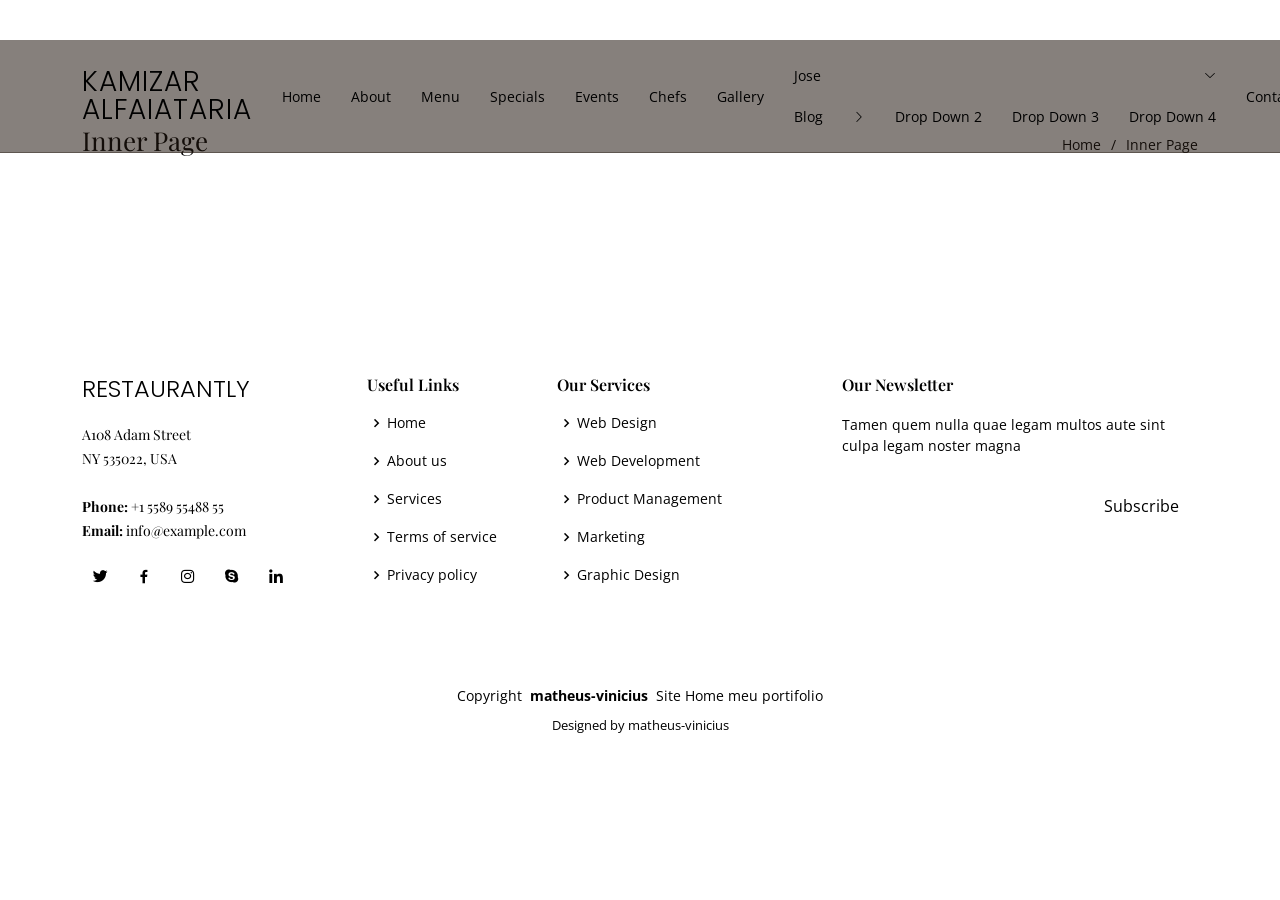
<file: inner-page.html>
<!DOCTYPE html>
<html lang="pt">

<head>
  <meta charset="utf-8">
  <meta content="width=device-width, initial-scale=1.0" name="viewport">

  <title>KAMIZAR ALFAIATARIA</title>
  <meta content="" name="description">
  <meta content="" name="keywords">

  <!-- Favicons -->
  <link href="assets/img/favicon.png" rel="icon">
  <link href="assets/img/apple-touch-icon.png" rel="apple-touch-icon">

  <!-- Google Fonts -->
  <link href="https://fonts.googleapis.com/css?family=Open+Sans:300,300i,400,400i,600,600i,700,700i|Playfair+Display:ital,wght@0,400;0,500;0,600;0,700;1,400;1,500;1,600;1,700|Poppins:300,300i,400,400i,500,500i,600,600i,700,700i" rel="stylesheet">

  <!-- Vendor CSS Files -->
  <link href="assets/vendor/animate.css/animate.min.css" rel="stylesheet">
  <link href="assets/vendor/aos/aos.css" rel="stylesheet">
  <link href="assets/vendor/bootstrap/css/bootstrap.min.css" rel="stylesheet">
  <link href="assets/vendor/bootstrap-icons/bootstrap-icons.css" rel="stylesheet">
  <link href="assets/vendor/boxicons/css/boxicons.min.css" rel="stylesheet">
  <link href="assets/vendor/glightbox/css/glightbox.min.css" rel="stylesheet">
  <link href="assets/vendor/swiper/swiper-bundle.min.css" rel="stylesheet">

  <!-- Template Main CSS File -->
  <link href="assets/css/style.css" rel="stylesheet">

  <!-- =======================================================
  * Template Name: Restaurantly - v3.1.0
  * Template URL: https://bootstrapmade.com/restaurantly-restaurant-template/
  * Author: BootstrapMade.com
  * License: https://bootstrapmade.com/license/
  ======================================================== -->
</head>

<body>

  <!-- ======= Top Bar ======= -->

  <!-- ======= Header ======= -->
  <header id="header" class="fixed-top d-flex align-items-cente">
    <div class="container-fluid container-xl d-flex align-items-center justify-content-lg-between">

      <h1 class="logo me-auto me-lg-0"><a href="index.html">KAMIZAR ALFAIATARIA</a></h1>
      <!-- Uncomment below if you prefer to use an image logo -->
      <!-- <a href="index.html" class="logo me-auto me-lg-0"><img src="assets/img/logo.png" alt="" class="img-fluid"></a>-->

      <nav id="navbar" class="navbar order-last order-lg-0">
        <ul>
          <li><a class="nav-link scrollto " href="#hero">Home</a></li>
          <li><a class="nav-link scrollto" href="#about">About</a></li>
          <li><a class="nav-link scrollto" href="#menu">Menu</a></li>
          <li><a class="nav-link scrollto" href="#specials">Specials</a></li>
          <li><a class="nav-link scrollto" href="#events">Events</a></li>
          <li><a class="nav-link scrollto" href="#chefs">Chefs</a></li>
          <li><a class="nav-link scrollto" href="#gallery">Gallery</a></li>
          <li class="Blog"><a href=""><span>Jose</span> <i class="bi bi-chevron-down"></i></a>
            <ul>
              <li><a href="#">Blog </a></li>
              <li class="dropdown"><a href=""><span></span> <i class="bi bi-chevron-right"></i></a>
                <ul>
                  <li><a href=""> Jose Viera </a></li>
                  <li><a href="#">Deep Drop Down 2</a></li>
                  <li><a href="#">Deep Drop Down 3</a></li>
                  <li><a href="#">Deep Drop Down 4</a></li>
                  <li><a href="#">Deep Drop Down 5</a></li>
                </ul>
              </li>
              <li><a href="#">Drop Down 2</a></li>
              <li><a href="#">Drop Down 3</a></li>
              <li><a href="#">Drop Down 4</a></li>
            </ul>
          </li>
          <li><a class="nav-link scrollto" href="#contact">Contact</a></li>
        </ul>
        <i class="bi bi-list mobile-nav-toggle"></i>
      </nav><!-- .navbar -->
      <a href="#book-a-table" class="book-a-table-btn scrollto d-none d-lg-flex">Book a table</a>

    </div>
  </header><!-- End Header -->

  <main id="main">
    <section class="breadcrumbs">
      <div class="container">

        <div class="d-flex justify-content-between align-items-center">
          <h2>Inner Page</h2>
          <ol>
            <li><a href="index.html">Home</a></li>
            <li>Inner Page</li>
          </ol>
        </div>

      </div>
    </section>

    <section class="inner-page">
      <div class="container">
        <p>
       
        </p>
      </div>
    </section>

  </main><!-- End #main -->

  <!-- ======= Footer ======= -->
  <footer id="footer">
    <div class="footer-top">
      <div class="container">
        <div class="row">

          <div class="col-lg-3 col-md-6">
            <div class="footer-info">
              <h3>Restaurantly</h3>
              <p>
                A108 Adam Street <br>
                NY 535022, USA<br><br>
                <strong>Phone:</strong> +1 5589 55488 55<br>
                <strong>Email:</strong> info@example.com<br>
              </p>
              <div class="social-links mt-3">
                <a href="#" class="twitter"><i class="bx bxl-twitter"></i></a>
                <a href="#" class="facebook"><i class="bx bxl-facebook"></i></a>
                <a href="#" class="instagram"><i class="bx bxl-instagram"></i></a>
                <a href="#" class="google-plus"><i class="bx bxl-skype"></i></a>
                <a href="#" class="linkedin"><i class="bx bxl-linkedin"></i></a>
              </div>
            </div>
          </div>

          <div class="col-lg-2 col-md-6 footer-links">
            <h4>Useful Links</h4>
            <ul>
              <li><i class="bx bx-chevron-right"></i> <a href="#">Home</a></li>
              <li><i class="bx bx-chevron-right"></i> <a href="#">About us</a></li>
              <li><i class="bx bx-chevron-right"></i> <a href="#">Services</a></li>
              <li><i class="bx bx-chevron-right"></i> <a href="#">Terms of service</a></li>
              <li><i class="bx bx-chevron-right"></i> <a href="#">Privacy policy</a></li>
            </ul>
          </div>

          <div class="col-lg-3 col-md-6 footer-links">
            <h4>Our Services</h4>
            <ul>
              <li><i class="bx bx-chevron-right"></i> <a href="#">Web Design</a></li>
              <li><i class="bx bx-chevron-right"></i> <a href="#">Web Development</a></li>
              <li><i class="bx bx-chevron-right"></i> <a href="#">Product Management</a></li>
              <li><i class="bx bx-chevron-right"></i> <a href="#">Marketing</a></li>
              <li><i class="bx bx-chevron-right"></i> <a href="#">Graphic Design</a></li>
            </ul>
          </div>

          <div class="col-lg-4 col-md-6 footer-newsletter">
            <h4>Our Newsletter</h4>
            <p>Tamen quem nulla quae legam multos aute sint culpa legam noster magna</p>
            <form action="" method="post">
              <input type="email" name="email"><input type="submit" value="Subscribe">
            </form>

          </div>

        </div>
      </div>
    </div>

    <div class="container">
      <div class="copyright">
        <span>Copyright</span> <strong class="px-1 sitename">matheus-vinicius</strong> <span>Site Home meu portifolio </span>
      </div>
      <div class="credits">
 
        Designed by <a href="">matheus-vinicius</a>
      </div>
    </div>
  </footer>

  <div id="preloader"></div>
  <a href="#" class="back-to-top d-flex align-items-center justify-content-center"><i class="bi bi-arrow-up-short"></i></a>

  <!-- Vendor JS Files -->
  <script src="assets/vendor/aos/aos.js"></script>
  <script src="assets/vendor/bootstrap/js/bootstrap.bundle.min.js"></script>
  <script src="assets/vendor/glightbox/js/glightbox.min.js"></script>
  <script src="assets/vendor/isotope-layout/isotope.pkgd.min.js"></script>
  <script src="assets/vendor/php-email-form/validate.js"></script>
  <script src="assets/vendor/swiper/swiper-bundle.min.js"></script>


  <script src="assets/js/main.js"></script>

</body>

</html>
</file>
<file: assets/css/style.css>
/**
* Template Name: Restaurantly - v3.1.0
* Template URL: https://bootstrapmade.com/restaurantly-restaurant-template/
* Author: BootstrapMade.com
* License: https://bootstrapmade.com/license/
*
* Paleta recolorida para Kamizar Alfaiataria: marfim/off-white + madeira
* rústica e elegante (ver assets/css/kamizar-palette.css para os tokens).
*/

/*--------------------------------------------------------------
# General
--------------------------------------------------------------*/
body {
  font-family: "Open Sans", sans-serif;
  background: var(--kamizar-ivory);
  color: var(--kamizar-text-body);
}

a {
  color: var(--kamizar-wood);
  text-decoration: none;
}

a:hover {
  color: var(--kamizar-wood-dark);
  text-decoration: none;
}

h1,
h2,
h3,
h4,
h5,
h6 {
  font-family: "Playfair Display", serif;
  color: var(--kamizar-text-dark);
}

/*--------------------------------------------------------------
# Preloader
--------------------------------------------------------------*/
#preloader {
  position: fixed;
  top: 0;
  left: 0;
  right: 0;
  bottom: 0;
  z-index: 9999;
  overflow: hidden;
  background: var(--kamizar-ivory);
}

#preloader:before {
  content: "";
  position: fixed;
  top: calc(50% - 30px);
  left: calc(50% - 30px);
  border: 6px solid var(--kamizar-wood-pale);
  border-top-color: var(--kamizar-wood-dark);
  border-bottom-color: var(--kamizar-wood-dark);
  border-radius: 50%;
  width: 60px;
  height: 60px;
  -webkit-animation: animate-preloader 1s linear infinite;
  animation: animate-preloader 1s linear infinite;
}

@-webkit-keyframes animate-preloader {
  0% {
    transform: rotate(0deg);
  }

  100% {
    transform: rotate(360deg);
  }
}

@keyframes animate-preloader {
  0% {
    transform: rotate(0deg);
  }

  100% {
    transform: rotate(360deg);
  }
}

/*--------------------------------------------------------------
# Back to top button
--------------------------------------------------------------*/
.back-to-top {
  position: fixed;
  visibility: hidden;
  opacity: 0;
  right: 15px;
  bottom: 15px;
  z-index: 996;
  width: 44px;
  height: 44px;
  border-radius: 50px;
  transition: all 0.4s;
  border: 2px solid var(--kamizar-wood);
}

.back-to-top i {
  font-size: 28px;
  color: var(--kamizar-wood);
  line-height: 0;
}

.back-to-top:hover {
  background: var(--kamizar-wood);
  color: var(--kamizar-text-on-wood);
}

.back-to-top:hover i {
  color: var(--kamizar-text-on-wood);
}

.back-to-top.active {
  visibility: visible;
  opacity: 1;
}

/*--------------------------------------------------------------
# Disable aos animation delay on mobile devices
--------------------------------------------------------------*/
@media screen and (max-width: 768px) {
  [data-aos-delay] {
    transition-delay: 0 !important;
  }
}

/*--------------------------------------------------------------
# Top Bar
--------------------------------------------------------------*/
#topbar {
  height: 40px;
  font-size: 14px;
  transition: all 0.5s;
  z-index: 996;
}

#topbar.topbar-scrolled {
  top: -40px;
}

#topbar .contact-info i {
  font-style: normal;
  color: var(--kamizar-wood-pale);
}

#topbar .contact-info i span {
  padding-left: 5px;
  color: var(--kamizar-text-on-wood);
}

#topbar .languages ul {
  display: flex;
  flex-wrap: wrap;
  list-style: none;
  padding: 0;
  margin: 0;
  color: var(--kamizar-wood-pale);
}

#topbar .languages ul a {
  color: var(--kamizar-text-on-wood);
}

#topbar .languages ul li+li {
  padding-left: 10px;
}

#topbar .languages ul li+li::before {
  display: inline-block;
  padding-right: 10px;
  color: var(--kamizar-text-on-wood-muted);
  content: "/";
}

/*--------------------------------------------------------------
# Header
--------------------------------------------------------------*/
#header {
  background: rgba(36, 24, 17, 0.55);
  border-bottom: 1px solid rgba(36, 24, 17, 0.4);
  transition: all 0.5s;
  z-index: 997;
  padding: 15px 0;
  top: 40px;
}

#header.header-scrolled {
  top: 0;
  background: rgba(36, 24, 17, 0.94);
  border-bottom: 1px solid var(--kamizar-border-wood);
}

#header .logo {
  font-size: 28px;
  margin: 0;
  padding: 0;
  line-height: 1;
  font-weight: 300;
  letter-spacing: 1px;
  text-transform: uppercase;
  font-family: "Poppins", sans-serif;
}

#header .logo a {
  color: var(--kamizar-text-on-wood);
  display: inline-flex;
  align-items: center;
}

#header .logo img {
  max-height: 40px;
}

#header .logo .logo-mark {
  border-radius: 50%;
  margin-right: 10px;
}

/*--------------------------------------------------------------
# Book a table button Menu
--------------------------------------------------------------*/
.book-a-table-btn {
  margin: 0 0 0 15px;
  border: 2px solid var(--kamizar-wood-pale);
  color: var(--kamizar-text-on-wood);
  border-radius: 50px;
  padding: 8px 25px;
  text-transform: uppercase;
  font-size: 13px;
  font-weight: 500;
  letter-spacing: 1px;
  transition: 0.3s;
}

.book-a-table-btn:hover {
  background: var(--kamizar-wood-pale);
  color: var(--kamizar-wood-darkest);
  box-shadow: 0 6px 16px rgba(36, 24, 17, 0.35);
}

@media (max-width: 992px) {
  .book-a-table-btn {
    margin: 0 15px 0 0;
    padding: 8px 20px;
  }
}

/*--------------------------------------------------------------
# Navigation Menu
--------------------------------------------------------------*/
/**
* Desktop Navigation
*/
.navbar {
  padding: 0;
  background-color: transparent;
}

.navbar ul {
  margin: 0;
  padding: 0;
  display: flex;
  list-style: none;
  align-items: center;
  background-color: transparent;
}

.navbar li {
  position: relative;
  background-color: transparent;

}

.navbar a {
  display: flex;
  align-items: center;
  justify-content: space-between;
  padding: 10px 0 10px 30px;
  color: var(--kamizar-text-on-wood);
  white-space: nowrap;
  transition: 0.3s;
  font-size: 14px;

}

.navbar a i {
  font-size: 12px;
  line-height: 0;

}

.navbar a:hover,
.navbar .active,
.navbar li:hover>a {
  color: var(--kamizar-wood-pale);
  background-color: transparent;
}

.navbar .dropdown ul {
  display: block;
  position: absolute;
  left: 14px;
  top: calc(100% + 30px);
  margin: 0;
  padding: 10px 0;
  z-index: 99;
  opacity: 0;
  visibility: hidden;
  background: var(--kamizar-wood-darkest);
  transition: 0.3s;
  background-color: transparent;

}

.navbar .dropdown ul li {
  min-width: 200px;
  background-color: transparent;
}

.navbar .dropdown ul a {
  padding: 10px 20px;
  background-color: transparent;

}

.navbar .dropdown ul a i {
  font-size: 12px;
  background-color: transparent;
}

.navbar .dropdown ul a:hover,
.navbar .dropdown ul .active:hover,
.navbar .dropdown ul li:hover>a {
  background-color: transparent;
}

.navbar .dropdown:hover>ul {
  opacity: 1;
  top: 100%;
  visibility: visible;
  background-color: transparent;
}

.navbar .dropdown .dropdown ul {
  top: 0;
  left: calc(100% - 30px);
  visibility: hidden;
  background-color: transparent;
}

.navbar .dropdown .dropdown:hover>ul {
  opacity: 1;
  top: 0;
  left: 100%;
  visibility: visible;
  background-color: transparent;
}

@media (max-width: 1366px) {
  .navbar .dropdown .dropdown ul {
    left: -90%;
  }

  .navbar .dropdown .dropdown:hover>ul {
    left: -100%;
    background-color: transparent;
  }
}

/**
* Mobile Navigation
*/
.mobile-nav-toggle {
  color: var(--kamizar-text-on-wood);
  font-size: 28px;
  cursor: pointer;
  display: none;
  line-height: 0;
  transition: 0.5s;
}

@media (max-width: 991px) {
  .mobile-nav-toggle {
    display: block;
  }

  .navbar ul {
    display: none;
  }
}

.navbar-mobile {
  position: fixed;
  overflow: hidden;
  top: 0;
  right: 0;
  left: 0;
  bottom: 0;
  background-color: transparent;
  transition: 0.3s;
  z-index: 999;
}

.navbar-mobile .mobile-nav-toggle {
  position: absolute;
  top: 15px;
  right: 15px;
}

.navbar-mobile ul {
  display: block;
  position: absolute;
  top: 55px;
  right: 15px;
  bottom: 15px;
  left: 15px;
  padding: 10px 0;
  border-radius: 6px;
  background-color: transparent;
  overflow-y: auto;
  transition: 0.3s;
}

.navbar-mobile a {
  padding: 10px 20px;
  font-size: 15px;
  color: var(--kamizar-text-dark);
}

.navbar-mobile a:hover,
.navbar-mobile .active,
.navbar-mobile li:hover>a {
  color: transparent;
}

.navbar-mobile .getstarted {
  margin: 15px;
}

.navbar-mobile .dropdown ul {
  position: static;
  display: none;
  margin: 10px 20px;
  padding: 10px 0;
  z-index: 99;
  opacity: 1;
  visibility: visible;
  background: #fff;
  box-shadow: 0px 0px 30px rgba(127, 137, 161, 0.25);
}

.navbar-mobile .dropdown ul li {
  min-width: 200px;
}

.navbar-mobile .dropdown ul a {
  padding: 10px 20px;
}

.navbar-mobile .dropdown ul a i {
  font-size: 12px;
}

.navbar-mobile .dropdown ul a:hover,
.navbar-mobile .dropdown ul .active:hover,
.navbar-mobile .dropdown ul li:hover>a {
  color: var(--kamizar-wood);
}

.navbar-mobile .dropdown>.dropdown-active {
  display: block;
}

/*--------------------------------------------------------------
# Hero Section
--------------------------------------------------------------*/
/* Foto de banco (Pexels), temática de alfaiataria — trocar pela foto real do ateliê/vitrine quando disponível */
#hero {
  width: 100%;
  height: 100vh;
  background-image: url("https://images.pexels.com/photos/5830661/pexels-photo-5830661.jpeg?auto=compress&cs=tinysrgb&w=1920&h=1080&fit=crop");
  background-color: var(--kamizar-wood-darkest);
  background-position: center;
  background-size: cover;
  background-repeat: no-repeat;
  position: relative;
  padding: 0;
}

#hero:before {
  content: "";
  background: linear-gradient(115deg, rgba(36, 24, 17, 0.92) 0%, rgba(36, 24, 17, 0.72) 45%, rgba(59, 40, 24, 0.45) 100%);
  position: absolute;
  bottom: 0;
  top: 0;
  left: 0;
  right: 0;
}

#hero .container {
  padding-top: 110px;
}

@media (max-width: 992px) {
  #hero .container {
    padding-top: 98px;
  }
}

#hero h1 {
  margin: 0;
  font-size: 48px;
  font-weight: 700;
  line-height: 56px;
  color: var(--kamizar-text-on-wood);
  font-family: "Poppins", sans-serif;
}

#hero h1 span {
  color: var(--kamizar-wood-pale);
}

#hero h2 {
  color: var(--kamizar-text-on-wood-muted);
  margin-bottom: 10px 0 0 0;
  font-size: 22px;
}

#hero .btns {
  margin-top: 30px;
}

#hero .btn-menu,
#hero .btn-book {
  font-weight: 600;
  font-size: 13px;
  letter-spacing: 0.5px;
  text-transform: uppercase;
  display: inline-block;
  padding: 12px 30px;
  border-radius: 50px;
  transition: 0.3s;
  line-height: 1;
  color: var(--kamizar-text-on-wood);
  border: 2px solid var(--kamizar-wood-pale);
}

#hero .btn-menu:hover,
#hero .btn-book:hover {
  background: var(--kamizar-wood-pale);
  color: var(--kamizar-wood-darkest);
}

#hero .btn-book {
  margin-left: 15px;
}

#hero .play-btn {
  width: 94px;
  height: 94px;
  background: radial-gradient(var(--kamizar-wood-pale) 50%, rgba(201, 165, 116, 0.4) 52%);
  border-radius: 50%;
  display: block;
  position: relative;
  overflow: hidden;
  box-shadow: 0 10px 30px rgba(0, 0, 0, 0.35);
}

#hero .play-btn::after {
  content: '';
  position: absolute;
  left: 50%;
  top: 50%;
  transform: translateX(-40%) translateY(-50%);
  width: 0;
  height: 0;
  border-top: 10px solid transparent;
  border-bottom: 10px solid transparent;
  border-left: 15px solid #fff;
  z-index: 100;
  transition: all 400ms cubic-bezier(0.55, 0.055, 0.675, 0.19);
}

#hero .play-btn::before {
  content: '';
  position: absolute;
  width: 120px;
  height: 120px;
  -webkit-animation-delay: 0s;
  animation-delay: 0s;
  -webkit-animation: pulsate-btn 2s;
  animation: pulsate-btn 2s;
  -webkit-animation-direction: forwards;
  animation-direction: forwards;
  -webkit-animation-iteration-count: infinite;
  animation-iteration-count: infinite;
  -webkit-animation-timing-function: steps;
  animation-timing-function: steps;
  opacity: 1;
  border-radius: 50%;
  border: 5px solid rgba(201, 165, 116, 0.7);
  top: -15%;
  left: -15%;
  background: rgba(198, 16, 0, 0);
}

#hero .play-btn:hover::after {
  border-left: 15px solid var(--kamizar-wood-pale);
  transform: scale(20);
}

#hero .play-btn:hover::before {
  content: '';
  position: absolute;
  left: 50%;
  top: 50%;
  transform: translateX(-40%) translateY(-50%);
  width: 0;
  height: 0;
  border: none;
  border-top: 10px solid transparent;
  border-bottom: 10px solid transparent;
  border-left: 15px solid #fff;
  z-index: 200;
  -webkit-animation: none;
  animation: none;
  border-radius: 0;
}

@media (min-width: 1024px) {
  #hero {
    background-attachment: fixed;
  }
}

@media (max-width: 992px) {
  #hero .play-btn {
    margin-top: 30px;
  }
}

@media (max-height: 500px) {
  #hero {
    height: auto;
  }

  #hero .container {
    padding-top: 130px;
    padding-bottom: 60px;
  }
}

@media (max-width: 768px) {
  #hero h1 {
    font-size: 28px;
    line-height: 36px;
  }

  #hero h2 {
    font-size: 18px;
    line-height: 24px;
  }
}

@-webkit-keyframes pulsate-btn {
  0% {
    transform: scale(0.6, 0.6);
    opacity: 1;
  }

  100% {
    transform: scale(1, 1);
    opacity: 0;
  }
}

@keyframes pulsate-btn {
  0% {
    transform: scale(0.6, 0.6);
    opacity: 1;
  }

  100% {
    transform: scale(1, 1);
    opacity: 0;
  }
}

/*--------------------------------------------------------------
# Sections General
--------------------------------------------------------------*/
section {
  padding: 60px 0;
  overflow: hidden;
}

.section-bg {
  background-color: var(--kamizar-ivory-alt);
}

.section-title {
  padding-bottom: 40px;
}

.section-title h2 {
  font-size: 14px;
  font-weight: 500;
  padding: 0;
  line-height: 1px;
  margin: 0 0 5px 0;
  letter-spacing: 2px;
  text-transform: uppercase;
  color: var(--kamizar-text-muted);
  font-family: "Poppins", sans-serif;
}

.section-title h2::after {
  content: "";
  width: 120px;
  height: 1px;
  display: inline-block;
  background: rgba(107, 66, 38, 0.25);
  margin: 4px 10px;
}

.section-title p {
  margin: 0;
  margin: 0;
  font-size: 36px;
  font-weight: 700;
  font-family: "Playfair Display", serif;
  color: var(--kamizar-wood);
}

/*--------------------------------------------------------------
# About
--------------------------------------------------------------*/
.breadcrumbs {
  padding: 15px 0;
  background: var(--kamizar-ivory-alt);
  margin-top: 110px;
}

@media (max-width: 992px) {
  .breadcrumbs {
    margin-top: 98px;
  }
}

.breadcrumbs h2 {
  font-size: 26px;
  font-weight: 300;
}

.breadcrumbs ol {
  display: flex;
  flex-wrap: wrap;
  list-style: none;
  padding: 0;
  margin: 0;
  font-size: 14px;
}

.breadcrumbs ol li+li {
  padding-left: 10px;
}

.breadcrumbs ol li+li::before {
  display: inline-block;
  padding-right: 10px;
  color: var(--kamizar-text-muted);
  content: "/";
}

@media (max-width: 768px) {
  .breadcrumbs .d-flex {
    display: block !important;
  }

  .breadcrumbs ol {
    display: block;
  }

  .breadcrumbs ol li {
    display: inline-block;
  }
}

/*--------------------------------------------------------------
# About
--------------------------------------------------------------*/
.about {
  background-color: var(--kamizar-ivory-alt);
  position: relative;
  padding: 80px 0;
}

.about .about-img {
  position: relative;
  transition: .5s;
}

.about .about-img img {
  max-width: 100%;
  border: 4px solid rgba(107, 66, 38, 0.15);
  position: relative;
}

.about .about-img::before {
  position: absolute;
  left: 20px;
  top: 20px;
  width: 60px;
  height: 60px;
  z-index: 1;
  content: '';
  border-left: 5px solid var(--kamizar-wood);
  border-top: 5px solid var(--kamizar-wood);
  transition: .5s;
}

.about .about-img::after {
  position: absolute;
  right: 20px;
  bottom: 20px;
  width: 60px;
  height: 60px;
  z-index: 2;
  content: '';
  border-right: 5px solid var(--kamizar-wood);
  border-bottom: 5px solid var(--kamizar-wood);
  transition: .5s;
}

.about .about-img:hover {
  transform: scale(1.03);
}

.about .about-img:hover::before {
  left: 10px;
  top: 10px;
}

.about .about-img:hover::after {
  right: 10px;
  bottom: 10px;
}

.about .content h3 {
  font-weight: 600;
  font-size: 26px;
}

.about .content ul {
  list-style: none;
  padding: 0;
}

.about .content ul li {
  padding-bottom: 10px;
}

.about .content ul i {
  font-size: 20px;
  padding-right: 4px;
  color: var(--kamizar-wood);
}

.about .content p:last-child {
  margin-bottom: 0;
}

/*--------------------------------------------------------------
# Why Us
--------------------------------------------------------------*/
.why-us .box {
  padding: 50px 30px;
  box-shadow: 0px 2px 15px rgba(43, 33, 24, 0.08);
  transition: all ease-in-out 0.3s;
  background: var(--kamizar-card);
}

.why-us .box span {
  display: block;
  font-size: 28px;
  font-weight: 700;
  color: var(--kamizar-wood);
}

.why-us .box h4 {
  font-size: 24px;
  font-weight: 600;
  padding: 0;
  margin: 20px 0;
  color: var(--kamizar-text-dark);
}

.why-us .box p {
  color: var(--kamizar-text-muted);
  font-size: 15px;
  margin: 0;
  padding: 0;
}

.why-us .box:hover {
  background: var(--kamizar-wood);
  padding: 30px 30px 70px 30px;
  box-shadow: 10px 15px 30px rgba(43, 33, 24, 0.18);
}

.why-us .box:hover span,
.why-us .box:hover h4,
.why-us .box:hover p {
  color: var(--kamizar-text-on-wood);
}

/*--------------------------------------------------------------
# Menu Section
--------------------------------------------------------------*/
.menu #menu-flters {
  padding: 0;
  margin: 0 auto 0 auto;
  list-style: none;
  text-align: center;
  border-radius: 50px;
}

.menu #menu-flters li {
  cursor: pointer;
  display: inline-block;
  padding: 8px 12px 10px 12px;
  font-size: 16px;
  font-weight: 500;
  line-height: 1;
  color: var(--kamizar-text-dark);
  margin-bottom: 10px;
  transition: all ease-in-out 0.3s;
  border-radius: 50px;
  font-family: "Playfair Display", serif;
}

.menu #menu-flters li:hover,
.menu #menu-flters li.filter-active {
  color: var(--kamizar-wood);
}

.menu #menu-flters li:last-child {
  margin-right: 0;
}

.menu .menu-item {
  margin-top: 50px;
}

.menu .menu-img {
  width: 70px;
  border-radius: 50%;
  float: left;
  border: 5px solid rgba(107, 66, 38, 0.2);
}

.menu .menu-content {
  margin-left: 85px;
  overflow: hidden;
  display: flex;
  justify-content: space-between;
  position: relative;
}

.menu .menu-content::after {
  content: "......................................................................"
    "...................................................................."
    "....................................................................";
  position: absolute;
  left: 20px;
  right: 0;
  top: -4px;
  z-index: 1;
  color: var(--kamizar-border-ivory);
  font-family: Arial, "Helvetica Neue", Helvetica, sans-serif;
}

.menu .menu-content a {
  padding-right: 10px;
  background: var(--kamizar-ivory-alt);
  position: relative;
  z-index: 3;
  font-weight: 700;
  color: var(--kamizar-text-dark);
  transition: 0.3s;
}

.menu .menu-content a:hover {
  color: var(--kamizar-wood);
}

.menu .menu-content span {
  background: var(--kamizar-ivory-alt);
  position: relative;
  z-index: 3;
  padding: 0 10px;
  font-weight: 600;
  color: var(--kamizar-wood);
}

.menu .menu-ingredients {
  margin-left: 85px;
  font-style: italic;
  font-size: 14px;
  font-family: "Poppins", sans-serif;
  color: var(--kamizar-text-muted);
}

/*--------------------------------------------------------------
# Specials
--------------------------------------------------------------*/
.specials {
  overflow: hidden;
}

.specials .nav-tabs {
  border: 0;
}

.specials .nav-link {
  border: 0;
  padding: 12px 15px;
  transition: 0.3s;
  color: var(--kamizar-text-dark);
  border-radius: 0;
  border-right: 2px solid var(--kamizar-wood);
  font-weight: 600;
  font-size: 15px;
}

.specials .nav-link:hover {
  color: var(--kamizar-wood);
}

.specials .nav-link.active {
  color: var(--kamizar-text-on-wood);
  background: var(--kamizar-wood);
  border-color: var(--kamizar-wood);
}

.specials .nav-link:hover {
  border-color: var(--kamizar-wood);
}

.specials .tab-pane.active {
  -webkit-animation: fadeIn 0.5s ease-out;
  animation: fadeIn 0.5s ease-out;
}

.specials .details h3 {
  font-size: 26px;
  font-weight: 600;
  margin-bottom: 20px;
  color: var(--kamizar-text-dark);
}

.specials .details p {
  color: var(--kamizar-text-muted);
}

.specials .details p:last-child {
  margin-bottom: 0;
}

@media (max-width: 992px) {
  .specials .nav-link {
    border: 0;
    padding: 15px;
  }
}

/*--------------------------------------------------------------
# Events
--------------------------------------------------------------*/
.events {
  background-color: var(--kamizar-ivory);
  position: relative;
}

.events .container {
  position: relative;
}

.events .events-carousel {
  background: rgba(107, 66, 38, 0.05);
  padding: 30px;
}

.events .event-item {
  color: var(--kamizar-text-body);
}

.events .event-item h3 {
  font-weight: 600;
  font-size: 26px;
  color: var(--kamizar-wood);
}

.events .event-item .price {
  font-size: 26px;
  font-family: "Open Sans", sans-serif;
  font-weight: 700;
  margin-bottom: 15px;
}

.events .event-item .price span {
  border-bottom: 2px solid var(--kamizar-wood);
}

.events .event-item ul {
  list-style: none;
  padding: 0;
}

.events .event-item ul li {
  padding-bottom: 10px;
}

.events .event-item ul i {
  font-size: 20px;
  padding-right: 4px;
  color: var(--kamizar-wood);
}

.events .event-item p:last-child {
  margin-bottom: 0;
}

.events .swiper-pagination {
  margin-top: 30px;
  position: relative;
}

.events .swiper-pagination .swiper-pagination-bullet {
  width: 12px;
  height: 12px;
  background-color: rgba(107, 66, 38, 0.25);
  opacity: 1;
}

.events .swiper-pagination .swiper-pagination-bullet-active {
  background-color: var(--kamizar-wood);
}

/*--------------------------------------------------------------
# Book A Table
--------------------------------------------------------------*/
.book-a-table .php-email-form {
  width: 100%;
}

.book-a-table .php-email-form .form-group {
  padding-bottom: 8px;
}

.book-a-table .php-email-form .validate {
  display: none;
  color: red;
  margin: 0 0 15px 0;
  font-weight: 400;
  font-size: 13px;
}

.book-a-table .php-email-form .error-message {
  display: none;
  color: #fff;
  background: #ed3c0d;
  text-align: left;
  padding: 15px;
  font-weight: 600;
}

.book-a-table .php-email-form .error-message br+br {
  margin-top: 25px;
}

.book-a-table .php-email-form .sent-message {
  display: none;
  color: #fff;
  background: #18d26e;
  text-align: center;
  padding: 15px;
  font-weight: 600;
}

.book-a-table .php-email-form .loading {
  display: none;
  text-align: center;
  padding: 15px;
}

.book-a-table .php-email-form .loading:before {
  content: "";
  display: inline-block;
  border-radius: 50%;
  width: 24px;
  height: 24px;
  margin: 0 10px -6px 0;
  border: 3px solid var(--kamizar-wood-pale);
  border-top-color: var(--kamizar-wood-dark);
  -webkit-animation: animate-loading 1s linear infinite;
  animation: animate-loading 1s linear infinite;
}

.book-a-table .php-email-form input,
.book-a-table .php-email-form textarea {
  border-radius: 0;
  box-shadow: none;
  font-size: 14px;
  background: var(--kamizar-card);
  border-color: var(--kamizar-border-ivory);
  color: var(--kamizar-text-dark);
}

.book-a-table .php-email-form input::-webkit-input-placeholder,
.book-a-table .php-email-form textarea::-webkit-input-placeholder {
  color: var(--kamizar-text-muted);
}

.book-a-table .php-email-form input::-moz-placeholder,
.book-a-table .php-email-form textarea::-moz-placeholder {
  color: var(--kamizar-text-muted);
}

.book-a-table .php-email-form input::placeholder,
.book-a-table .php-email-form textarea::placeholder {
  color: var(--kamizar-text-muted);
}

.book-a-table .php-email-form input:focus,
.book-a-table .php-email-form textarea:focus {
  border-color: var(--kamizar-wood);
}

.book-a-table .php-email-form input {
  height: 44px;
}

.book-a-table .php-email-form textarea {
  padding: 10px 12px;
}

.book-a-table .php-email-form button[type="submit"] {
  background: var(--kamizar-wood);
  border: 0;
  padding: 10px 35px;
  color: var(--kamizar-text-on-wood);
  transition: 0.4s;
  border-radius: 50px;
}

.book-a-table .php-email-form button[type="submit"]:hover {
  background: var(--kamizar-wood-dark);
}

/*--------------------------------------------------------------
# Testimonials
--------------------------------------------------------------*/
.testimonials .testimonial-item {
  box-sizing: content-box;
  min-height: 320px;
}

.testimonials .testimonial-item .testimonial-img {
  width: 90px;
  border-radius: 50%;
  margin: -40px 0 0 40px;
  position: relative;
  z-index: 2;
  border: 6px solid var(--kamizar-border-ivory);
}

.testimonials .testimonial-item h3 {
  font-size: 18px;
  font-weight: bold;
  margin: 10px 0 5px 45px;
  color: var(--kamizar-text-dark);
}

.testimonials .testimonial-item h4 {
  font-size: 14px;
  color: var(--kamizar-text-muted);
  margin: 0 0 0 45px;
}

.testimonials .testimonial-item .quote-icon-left,
.testimonials .testimonial-item .quote-icon-right {
  color: var(--kamizar-wood);
  font-size: 26px;
}

.testimonials .testimonial-item .quote-icon-left {
  display: inline-block;
  left: -5px;
  position: relative;
}

.testimonials .testimonial-item .quote-icon-right {
  display: inline-block;
  right: -5px;
  position: relative;
  top: 10px;
}

.testimonials .testimonial-item p {
  font-style: italic;
  margin: 0 15px 0 15px;
  padding: 20px 20px 60px 20px;
  background: var(--kamizar-card);
  position: relative;
  border-radius: 6px;
  position: relative;
  z-index: 1;
}

.testimonials .swiper-pagination {
  margin-top: 30px;
  position: relative;
}

.testimonials .swiper-pagination .swiper-pagination-bullet {
  width: 12px;
  height: 12px;
  background-color: rgba(107, 66, 38, 0.25);
  opacity: 1;
}

.testimonials .swiper-pagination .swiper-pagination-bullet-active {
  background-color: var(--kamizar-wood);
}

/*--------------------------------------------------------------
# Gallery
--------------------------------------------------------------*/
.gallery .gallery-item {
  overflow: hidden;
  border-right: 3px solid var(--kamizar-ivory);
  border-bottom: 3px solid var(--kamizar-ivory);
}

.gallery .gallery-item img {
  transition: all ease-in-out 0.4s;
}

.gallery .gallery-item:hover img {
  transform: scale(1.1);
}

/*--------------------------------------------------------------
# Chefs
--------------------------------------------------------------*/
.chefs .member {
  text-align: center;
  margin-bottom: 20px;
  background: var(--kamizar-ivory-alt);
  position: relative;
  overflow: hidden;
}

.chefs .member .member-info {
  opacity: 0;
  position: absolute;
  bottom: 0;
  top: 0;
  left: 0;
  right: 0;
  transition: 0.2s;
}

.chefs .member .member-info-content {
  position: absolute;
  left: 0;
  right: 0;
  bottom: 10px;
  transition: bottom 0.4s;
}

.chefs .member .member-info-content h4 {
  font-weight: 700;
  margin-bottom: 2px;
  font-size: 18px;
  color: #fff;
}

.chefs .member .member-info-content span {
  font-style: italic;
  display: block;
  font-size: 13px;
  color: #fff;
}

.chefs .member .social {
  position: absolute;
  left: 0;
  bottom: -38px;
  right: 0;
  height: 48px;
  transition: bottom ease-in-out 0.4s;
  text-align: center;
}

.chefs .member .social a {
  transition: color 0.3s;
  color: #fff;
  margin: 0 10px;
  display: inline-block;
}

.chefs .member .social a:hover {
  color: var(--kamizar-wood-pale);
}

.chefs .member .social i {
  font-size: 18px;
  margin: 0 2px;
}

.chefs .member:hover .member-info {
  background: linear-gradient(0deg, rgba(0, 0, 0, 0.9) 0%, rgba(0, 0, 0, 0.8) 20%, rgba(0, 212, 255, 0) 100%);
  opacity: 1;
  transition: 0.4s;
}

.chefs .member:hover .member-info-content {
  bottom: 60px;
  transition: bottom 0.4s;
}

.chefs .member:hover .social {
  bottom: 0;
  transition: bottom ease-in-out 0.4s;
}

/*--------------------------------------------------------------
# Contact
--------------------------------------------------------------*/
.contact .info {
  width: 100%;
}

.contact .info i {
  font-size: 20px;
  float: left;
  width: 44px;
  height: 44px;
  background: var(--kamizar-wood);
  color: var(--kamizar-text-on-wood);
  display: flex;
  justify-content: center;
  align-items: center;
  border-radius: 50px;
  transition: all 0.3s ease-in-out;
}

.contact .info h4 {
  padding: 0 0 0 60px;
  font-size: 18px;
  font-weight: 500;
  margin-bottom: 5px;
  font-family: "Poppins", sans-serif;
}

.contact .info p {
  padding: 0 0 0 60px;
  margin-bottom: 0;
  font-size: 14px;
  color: var(--kamizar-text-muted);
}

.contact .info .open-hours,
.contact .info .email,
.contact .info .phone {
  margin-top: 40px;
}

.contact .php-email-form {
  width: 100%;
}

.contact .php-email-form .form-group {
  padding-bottom: 8px;
}

.contact .php-email-form .validate {
  display: none;
  color: red;
  margin: 0 0 15px 0;
  font-weight: 400;
  font-size: 13px;
}

.contact .php-email-form .error-message {
  display: none;
  color: #fff;
  background: #ed3c0d;
  text-align: center;
  padding: 15px;
  font-weight: 600;
}

.contact .php-email-form .sent-message {
  display: none;
  color: #fff;
  background: #18d26e;
  text-align: center;
  padding: 15px;
  font-weight: 600;
}

.contact .php-email-form .loading {
  display: none;
  text-align: center;
  padding: 15px;
}

.contact .php-email-form .loading:before {
  content: "";
  display: inline-block;
  border-radius: 50%;
  width: 24px;
  height: 24px;
  margin: 0 10px -6px 0;
  border: 3px solid var(--kamizar-wood-pale);
  border-top-color: var(--kamizar-wood-dark);
  -webkit-animation: animate-loading 1s linear infinite;
  animation: animate-loading 1s linear infinite;
}

.contact .php-email-form input,
.contact .php-email-form textarea {
  border-radius: 0;
  box-shadow: none;
  font-size: 14px;
  background: var(--kamizar-card);
  border-color: var(--kamizar-border-ivory);
  color: var(--kamizar-text-dark);
}

.contact .php-email-form input::-webkit-input-placeholder,
.contact .php-email-form textarea::-webkit-input-placeholder {
  color: var(--kamizar-text-muted);
}

.contact .php-email-form input::-moz-placeholder,
.contact .php-email-form textarea::-moz-placeholder {
  color: var(--kamizar-text-muted);
}

.contact .php-email-form input::placeholder,
.contact .php-email-form textarea::placeholder {
  color: var(--kamizar-text-muted);
}

.contact .php-email-form input:focus,
.contact .php-email-form textarea:focus {
  border-color: var(--kamizar-wood);
}

.contact .php-email-form input {
  height: 44px;
}

.contact .php-email-form textarea {
  padding: 10px 12px;
}

.contact .php-email-form button[type="submit"] {
  background: var(--kamizar-wood);
  border: 0;
  padding: 10px 35px;
  color: var(--kamizar-text-on-wood);
  transition: 0.4s;
  border-radius: 50px;
}

.contact .php-email-form button[type="submit"]:hover {
  background: var(--kamizar-wood-dark);
}

@-webkit-keyframes animate-loading {
  0% {
    transform: rotate(0deg);
  }

  100% {
    transform: rotate(360deg);
  }
}

@keyframes animate-loading {
  0% {
    transform: rotate(0deg);
  }

  100% {
    transform: rotate(360deg);
  }
}

/*--------------------------------------------------------------
# Footer
--------------------------------------------------------------*/
#footer {
  background: var(--kamizar-wood-darkest);
  padding: 0 0 30px 0;
  color: var(--kamizar-text-on-wood);
  font-size: 14px;
}

#footer .footer-top {
  background: var(--kamizar-wood-dark);
  border-top: 1px solid var(--kamizar-border-wood);
  border-bottom: 1px solid var(--kamizar-border-wood);
  padding: 60px 0 30px 0;
}

#footer .footer-top .footer-info {
  margin-bottom: 30px;
}

#footer .footer-top .footer-info h3 {
  font-size: 24px;
  margin: 0 0 20px 0;
  padding: 2px 0 2px 0;
  line-height: 1;
  font-weight: 300;
  text-transform: uppercase;
  font-family: "Poppins", sans-serif;
  color: var(--kamizar-text-on-wood);
}

#footer .footer-top .footer-info p {
  font-size: 14px;
  line-height: 24px;
  margin-bottom: 0;
  font-family: "Playfair Display", serif;
  color: var(--kamizar-text-on-wood);
}

#footer .footer-top .social-links a {
  font-size: 18px;
  display: inline-block;
  background: var(--kamizar-wood-darkest);
  color: var(--kamizar-text-on-wood);
  line-height: 1;
  padding: 8px 0;
  margin-right: 4px;
  border-radius: 50%;
  text-align: center;
  width: 36px;
  height: 36px;
  transition: 0.3s;
}

#footer .footer-top .social-links a:hover {
  background: var(--kamizar-wood-pale);
  color: var(--kamizar-wood-darkest);
  text-decoration: none;
}

#footer .footer-top h4 {
  font-size: 16px;
  font-weight: 600;
  color: var(--kamizar-text-on-wood);
  position: relative;
  padding-bottom: 12px;
}

#footer .footer-top .footer-links {
  margin-bottom: 30px;
}

#footer .footer-top .footer-links ul {
  list-style: none;
  padding: 0;
  margin: 0;
}

#footer .footer-top .footer-links ul i {
  padding-right: 2px;
  color: var(--kamizar-wood-pale);
  font-size: 18px;
  line-height: 1;
}

#footer .footer-top .footer-links ul li {
  padding: 10px 0;
  display: flex;
  align-items: center;
}

#footer .footer-top .footer-links ul li:first-child {
  padding-top: 0;
}

#footer .footer-top .footer-links ul a {
  color: var(--kamizar-text-on-wood);
  transition: 0.3s;
  display: inline-block;
  line-height: 1;
}

#footer .footer-top .footer-links ul a:hover {
  color: var(--kamizar-wood-pale);
}

#footer .footer-top .footer-newsletter form {
  margin-top: 30px;
  background: var(--kamizar-wood-darkest);
  padding: 6px 10px;
  position: relative;
  border-radius: 50px;
  border: 1px solid var(--kamizar-border-wood);
}

#footer .footer-top .footer-newsletter form input[type="email"] {
  border: 0;
  padding: 4px;
  width: calc(100% - 110px);
  background: var(--kamizar-wood-darkest);
  color: var(--kamizar-text-on-wood);
}

#footer .footer-top .footer-newsletter form input[type="submit"] {
  position: absolute;
  top: -1px;
  right: -1px;
  bottom: -1px;
  border: 0;
  background: none;
  font-size: 16px;
  padding: 0 20px 2px 20px;
  background: var(--kamizar-wood-pale);
  color: var(--kamizar-wood-darkest);
  transition: 0.3s;
  border-radius: 50px;
}

#footer .footer-top .footer-newsletter form input[type="submit"]:hover {
  background: var(--kamizar-wood-pale-hover);
}

#footer .copyright {
  text-align: center;
  padding-top: 30px;
}

#footer .credits {
  padding-top: 10px;
  text-align: center;
  font-size: 13px;
  color: var(--kamizar-text-on-wood);
}
</file>
